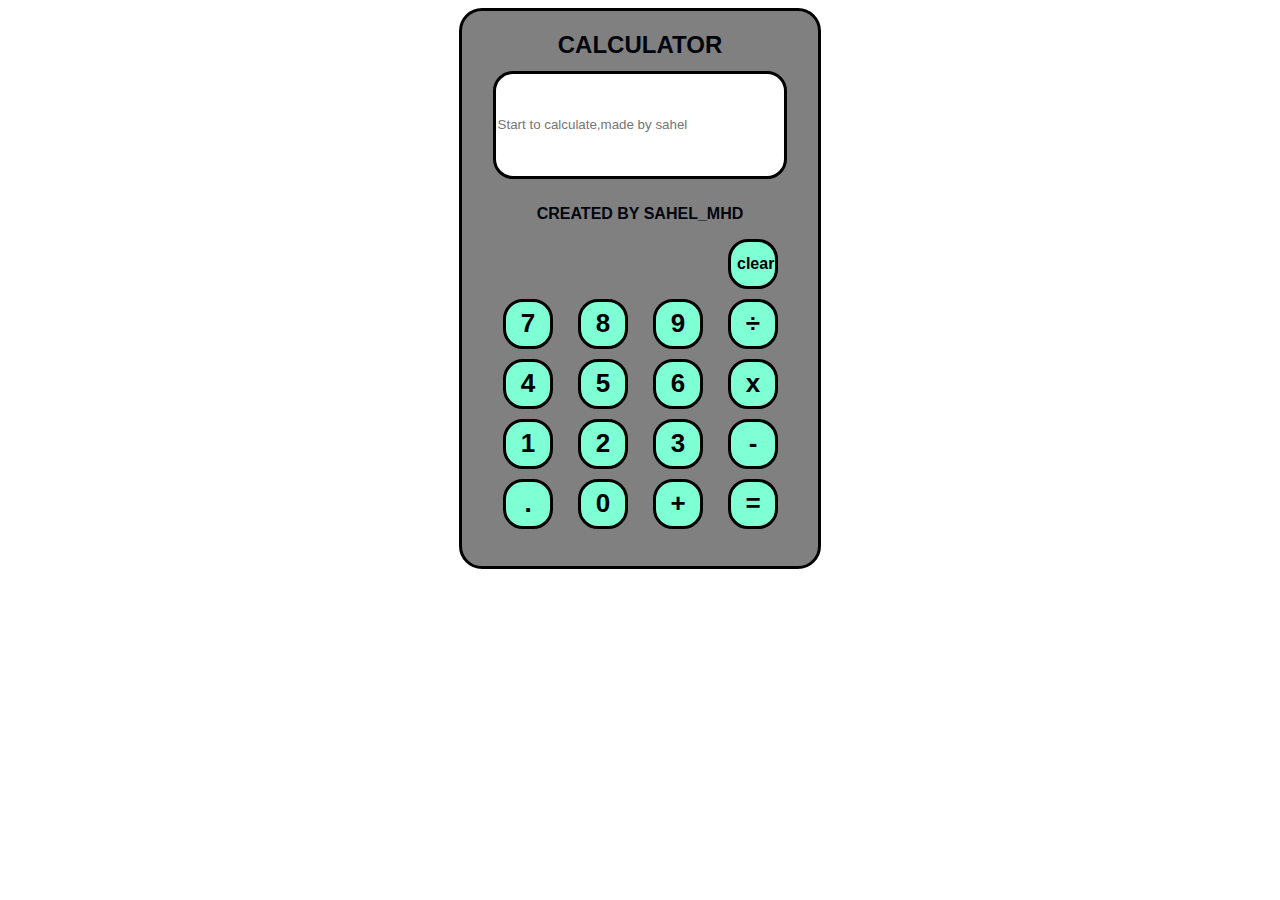
<file: index.html>
<!DOCTYPE html>
<html lang="en">
<head>
    <meta charset="UTF-8">
    <meta name="viewport" content="width=device-width, initial-scale=1.0">
    <title>Calculator</title>
    <link rel="icon" type="image/x-icon" href="image/WhatsApp Image 2025-04-18 at 17.13.31_b1ba27b3.jpg">
    <link rel="stylesheet" href="style.css">
    <script src="calculator.js"></script>
</head>
<body>
    
    <div class="main">
        <div class="calc">
            <h2>CALCULATOR</h2>
            <div class="output">
                <input type="text" id="screen" placeholder="Start to calculate,made by sahel">
    
            </div>
            <p>CREATED BY SAHEL_MHD</p>
            <div class="buttons">
                
                <button onclick="clearDisplay()" class="clrbtn">clear</button>
                <div class="row1">
                    <button onclick="buttonclick(7)" class="btn">7</button>
                    <button onclick="buttonclick(8)" class="btn">8</button>
                    <button onclick="buttonclick(9)" class="btn">9</button>
                    <button onclick="buttonclick('/')" class="btn">÷</button>
                </div>
                <div class="row2">
                    <button onclick="buttonclick(4)" class="btn">4</button>
                    <button onclick="buttonclick(5)" class="btn">5</button>
                    <button onclick="buttonclick(6)" class="btn">6</button>
                    <button onclick="buttonclick('*')" class="btn">x</button>
                </div>
                <div class="row3">
                    <button onclick="buttonclick(1)" class="btn">1</button>
                    <button onclick="buttonclick(2)" class="btn">2</button>
                    <button onclick="buttonclick(3)" class="btn">3</button>
                    <button onclick="buttonclick('-')" class="btn">-</button>

                </div>
                <div class="row4">
                    <button onclick="buttonclick('.')" class="btn">.</button>
                    <button onclick="buttonclick(0)" class="btn">0</button>
                    <button onclick="buttonclick('+')" class="btn">+</button>
                    <button onclick="equalClick('=')" class="btn">=</button>

                </div>
            </div>
        </div>
    </div>
</body>
</html>
</file>
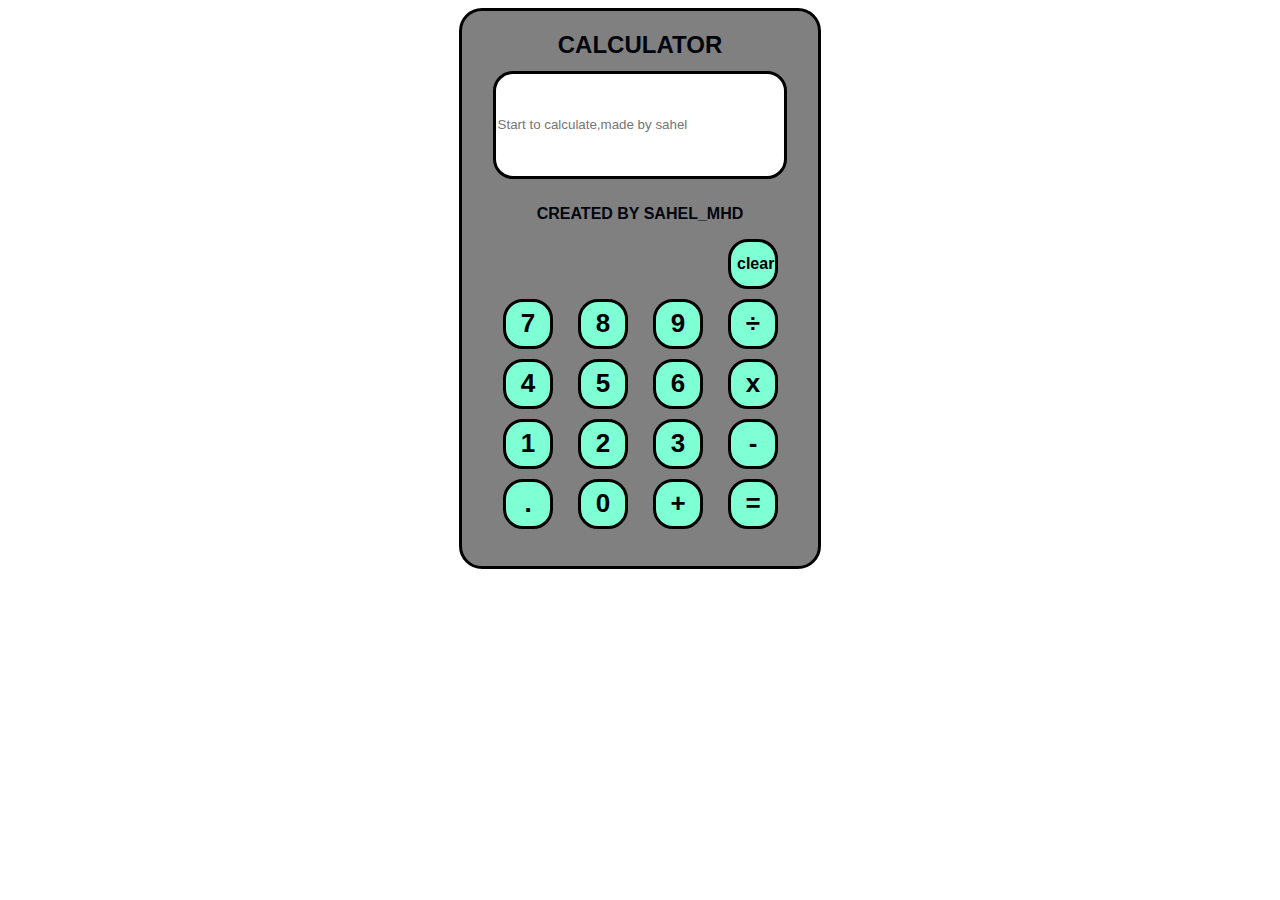
<file: calculator.html>
<!DOCTYPE html>
<html lang="en">
<head>
    <meta charset="UTF-8">
    <meta name="viewport" content="width=device-width, initial-scale=1.0">
    <title>Calculator</title>
    <link rel="icon" type="image/x-icon" href="image/WhatsApp Image 2025-04-18 at 17.13.31_b1ba27b3.jpg">
    <link rel="stylesheet" href="calculator.css">
    <script src="calculator.js"></script>
</head>
<body>
    
    <div class="main">
        <div class="calc">
            <h2>CALCULATOR</h2>
            <div class="output">
                <input type="text" id="screen" placeholder="Start to calculate,made by sahel">
    
            </div>
            <p>CREATED BY SAHEL_MHD</p>
            <div class="buttons">
                
                <button onclick="clearDisplay()" class="clrbtn">clear</button>
                <div class="row1">
                    <button onclick="buttonclick(7)" class="btn">7</button>
                    <button onclick="buttonclick(8)" class="btn">8</button>
                    <button onclick="buttonclick(9)" class="btn">9</button>
                    <button onclick="buttonclick('/')" class="btn">÷</button>
                </div>
                <div class="row2">
                    <button onclick="buttonclick(4)" class="btn">4</button>
                    <button onclick="buttonclick(5)" class="btn">5</button>
                    <button onclick="buttonclick(6)" class="btn">6</button>
                    <button onclick="buttonclick('*')" class="btn">x</button>
                </div>
                <div class="row3">
                    <button onclick="buttonclick(1)" class="btn">1</button>
                    <button onclick="buttonclick(2)" class="btn">2</button>
                    <button onclick="buttonclick(3)" class="btn">3</button>
                    <button onclick="buttonclick('-')" class="btn">-</button>

                </div>
                <div class="row4">
                    <button onclick="buttonclick('.')" class="btn">.</button>
                    <button onclick="buttonclick(0)" class="btn">0</button>
                    <button onclick="buttonclick('+')" class="btn">+</button>
                    <button onclick="equalClick('=')" class="btn">=</button>

                </div>
            </div>
        </div>
    </div>
</body>
</html>
</file>
<file: style.css>
.calc{
    background-color: gray;
    height: 555px;
    width: 356px;
    margin: auto;
    border: 3px solid black;
    border-radius: 23px;
}
.calc h2{
    text-align: center;
    color: rgb(2, 5, 14);
    font-family: Arial, Helvetica, sans-serif;
    font-weight: bold;
}
.output{
    padding-top: 7px;
    display: flex;
    justify-content: center;
}

.output input{
    margin-top: -15px;
    margin-bottom: 10px;
    border: 10px solid gray;
    border-radius: 20px;
    height: 100px;
    width: 80%;
    border: 3px solid black;
    border-radius: 20px;
    pointer-events: none;
}
.calc p{
    text-align: center;
    color: rgb(2, 5, 14);
    font-family: Arial, Helvetica, sans-serif;
    font-weight: bold;
}
.row1{
    margin-top: 10px;
    margin-left: 20px;
}
.clrbtn{
    font-family: Arial, Helvetica, sans-serif;
    font-size: 16px;
    font-weight: bolder;
    color: rgb(0, 0, 0);
    margin-left: 266px;
    width: 50px;
    height: 50px;
    border: 3px solid black;
    border-radius: 20px;
    background: aquamarine;

 }
 .btn{
    font-family: Arial, Helvetica, sans-serif;
    font-size: 26px;
    font-weight: bolder;
    color: rgb(0, 0, 0);
    margin-left: 21px;
    width: 50px;
    height: 50px;
    border: 3px solid black;
    border-radius: 20px;
    background: aquamarine;

 }
 .clrbtn:hover{
    background: yellowgreen;
 }
 .btn:focus{
    background: indianred;
 }
 .btn:hover{
    background: cyan;
 }
 .row2{
    margin-top: 10px;
    margin-left: 20px;
}
.row3{
    margin-top: 10px;
    margin-left: 20px;
}
.row4{
    margin-top: 10px;
    margin-left: 20px;
}
</file>
<file: calculator.css>
.calc{
    background-color: gray;
    height: 555px;
    width: 356px;
    margin: auto;
    border: 3px solid black;
    border-radius: 23px;
}
.calc h2{
    text-align: center;
    color: rgb(2, 5, 14);
    font-family: Arial, Helvetica, sans-serif;
    font-weight: bold;
}
.output{
    padding-top: 7px;
    display: flex;
    justify-content: center;
}

.output input{
    margin-top: -15px;
    margin-bottom: 10px;
    border: 10px solid gray;
    border-radius: 20px;
    height: 100px;
    width: 80%;
    border: 3px solid black;
    border-radius: 20px;
    pointer-events: none;
}
.calc p{
    text-align: center;
    color: rgb(2, 5, 14);
    font-family: Arial, Helvetica, sans-serif;
    font-weight: bold;
}
.row1{
    margin-top: 10px;
    margin-left: 20px;
}
.clrbtn{
    font-family: Arial, Helvetica, sans-serif;
    font-size: 16px;
    font-weight: bolder;
    color: rgb(0, 0, 0);
    margin-left: 266px;
    width: 50px;
    height: 50px;
    border: 3px solid black;
    border-radius: 20px;
    background: aquamarine;

 }
 .btn{
    font-family: Arial, Helvetica, sans-serif;
    font-size: 26px;
    font-weight: bolder;
    color: rgb(0, 0, 0);
    margin-left: 21px;
    width: 50px;
    height: 50px;
    border: 3px solid black;
    border-radius: 20px;
    background: aquamarine;

 }
 .clrbtn:hover{
    background: yellowgreen;
 }
 .btn:focus{
    background: indianred;
 }
 .btn:hover{
    background: cyan;
 }
 .row2{
    margin-top: 10px;
    margin-left: 20px;
}
.row3{
    margin-top: 10px;
    margin-left: 20px;
}
.row4{
    margin-top: 10px;
    margin-left: 20px;
}
</file>
